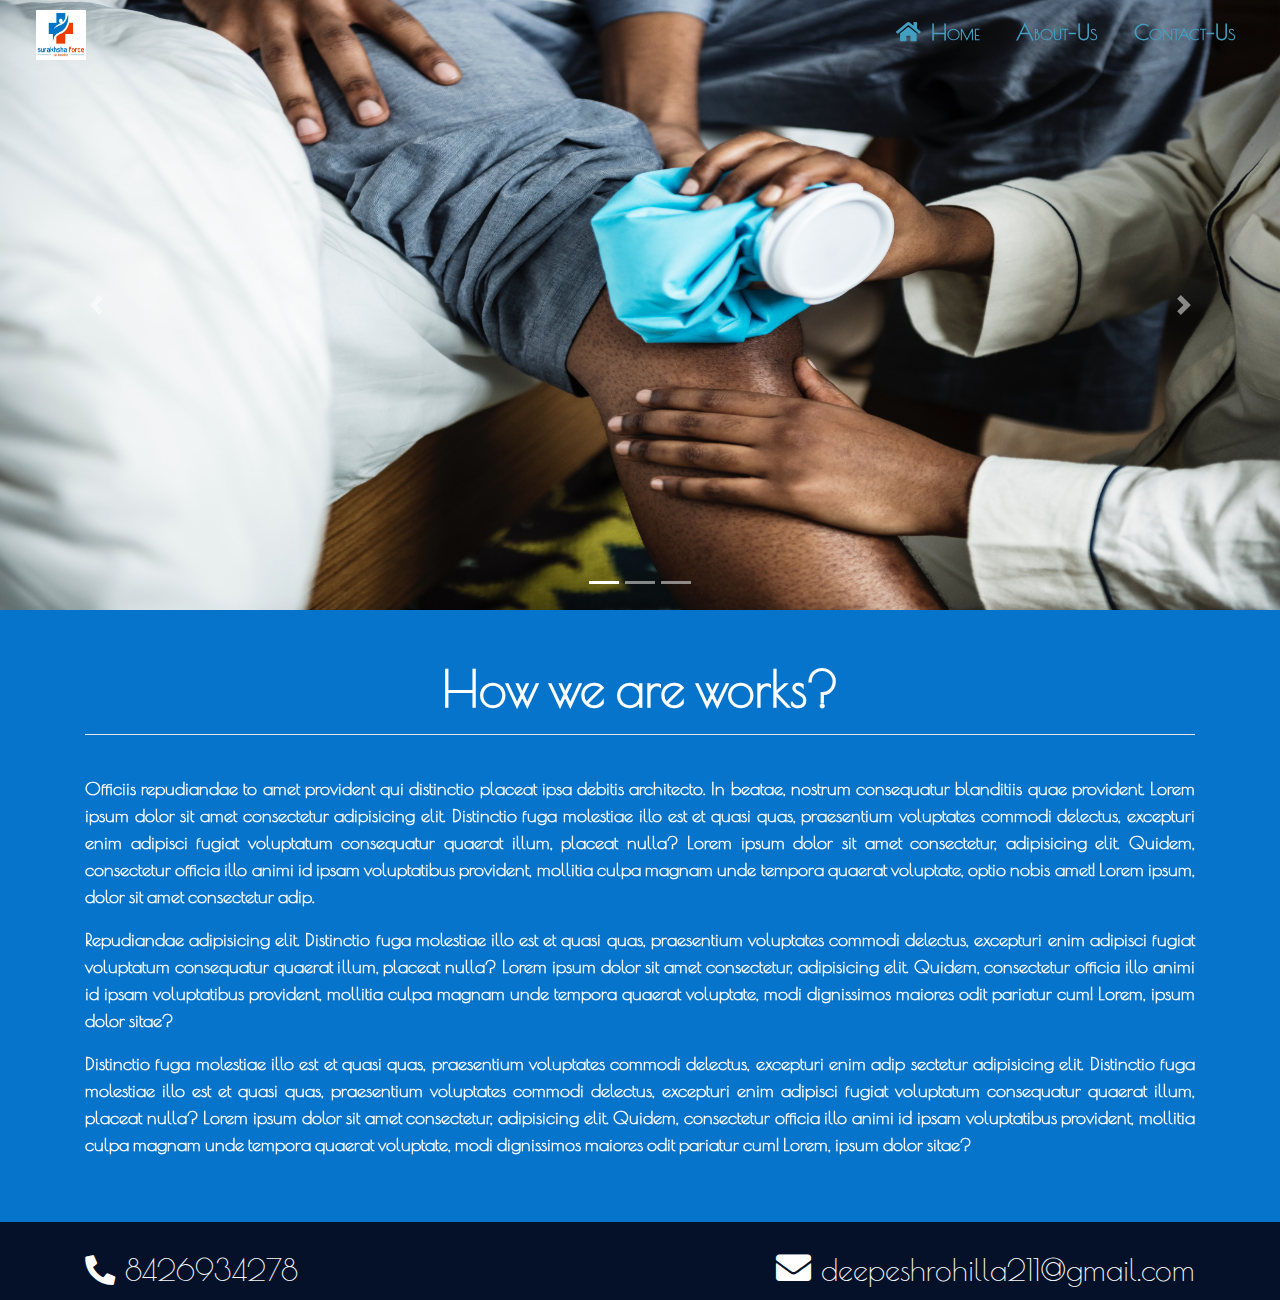
<file: pages/about.html>
<!DOCTYPE html>
<html>
  <head>
    <link rel="shortcut icon" href="favicon.ico" type="image/x-icon">
    <title>Suraksha Force</title>
    <link rel="stylesheet" href="../css/about.css">
    <link rel="stylesheet" href="https://stackpath.bootstrapcdn.com/bootstrap/4.3.1/css/bootstrap.min.css">
    <link rel="stylesheet" href="https://use.fontawesome.com/releases/v5.7.2/css/all.css">
    <link href="https://fonts.googleapis.com/css?family=Poiret+One" rel="stylesheet">
    <link href="https://unpkg.com/aos@2.3.1/dist/aos.css" rel="stylesheet">
  </head>
  <body>
    <section class="header">
      <nav class="navbar navbar-expand-lg navbar-light">
        <a class="navbar-brand" href="../index.html"></a>
        <button class="navbar-toggler" type="button" data-toggle="collapse" data-target="#navbarSupportedContent" aria-controls="navbarSupportedContent" aria-expanded="false" aria-label="Toggle navigation">
          <span class="navbar-toggler-icon"></span>
        </button>
      
        <div class="collapse navbar-collapse" id="navbarSupportedContent">
          <ul class="navbar-nav ml-auto">
            <li class="nav-item active">
              <a class="nav-link" href="../index.html"><i class="fas fa-home"></i>Home <span class="sr-only">(current)</span></a>
            </li>
            <li class="nav-item">
              <a class="nav-link" href="#">About-Us</a>
            </li>
            <li class="nav-item">
              <a class="nav-link" href="../pages/contact.html">Contact-Us</a>
            </li>
          </ul>
        </div>
      </nav>
    </section>
     
    <section class="slider">
      <div id="carouselExampleIndicators" class="carousel slide" data-ride="carousel">
        <ol class="carousel-indicators">
          <li data-target="#carouselExampleIndicators" data-slide-to="0" class="active"></li>
          <li data-target="#carouselExampleIndicators" data-slide-to="1"></li>
          <li data-target="#carouselExampleIndicators" data-slide-to="2"></li>
        </ol>
        <div class="carousel-inner">
          <div class="carousel-item active">
            <img src="../images/care-close-up-first-aid-1509340.jpg" class="d-block w-100" alt="...">
          </div>
          <div class="carousel-item">
            <img src="../images/black-hair-child-eye-1098769.jpg" class="d-block w-100" alt="...">
          </div>
          <div class="carousel-item">
            <img src="../images/aid-bandage-care-1385747.jpg" class="d-block w-100" alt="...">
          </div>
        </div>
        <a class="carousel-control-prev" href="#carouselExampleIndicators" role="button" data-slide="prev">
          <span class="carousel-control-prev-icon" aria-hidden="true"></span>
          <span class="sr-only">Previous</span>
        </a>
        <a class="carousel-control-next" href="#carouselExampleIndicators" role="button" data-slide="next">
          <span class="carousel-control-next-icon" aria-hidden="true"></span>
          <span class="sr-only">Next</span>
        </a>
      </div>
    </section>

    <section class="section-3">
      <div class="container">
        <div class="row">
          <div class="col-lg-12 mt-5" data-aos="fade-up" data-aos-duration="1200">
            <h1>How we are works?</h1>
            <hr>
          </div>
          <div class="col-lg-12 mt-4 mb-5" data-aos="fade-up" data-aos-duration="1200">
            <p>Officiis repudiandae to amet provident qui distinctio placeat ipsa debitis architecto. In beatae, nostrum consequatur blanditiis quae provident. Lorem ipsum dolor sit amet consectetur adipisicing elit. Distinctio fuga molestiae illo est et quasi quas, praesentium voluptates commodi delectus, excepturi enim adipisci fugiat voluptatum consequatur quaerat illum, placeat nulla? Lorem ipsum dolor sit amet consectetur, adipisicing elit. Quidem, consectetur officia illo animi id ipsam voluptatibus provident, mollitia culpa magnam unde tempora quaerat voluptate, optio nobis amet! Lorem ipsum, dolor sit amet consectetur adip.</p>
            <p>Repudiandae adipisicing elit. Distinctio fuga molestiae illo est et quasi quas, praesentium voluptates commodi delectus, excepturi enim adipisci fugiat voluptatum consequatur quaerat illum, placeat nulla? Lorem ipsum dolor sit amet consectetur, adipisicing elit. Quidem, consectetur officia illo animi id ipsam voluptatibus provident, mollitia culpa magnam unde tempora quaerat voluptate, modi dignissimos maiores odit pariatur cum! Lorem, ipsum dolor sitae?</p>
            <p>Distinctio fuga molestiae illo est et quasi quas, praesentium voluptates commodi delectus, excepturi enim adip sectetur adipisicing elit. Distinctio fuga molestiae illo est et quasi quas, praesentium voluptates commodi delectus, excepturi enim adipisci fugiat voluptatum consequatur quaerat illum, placeat nulla? Lorem ipsum dolor sit amet consectetur, adipisicing elit. Quidem, consectetur officia illo animi id ipsam voluptatibus provident, mollitia culpa magnam unde tempora quaerat voluptate, modi dignissimos maiores odit pariatur cum! Lorem, ipsum dolor sitae?</p>
          </div>
        </div>
      </div>
    </section>

    <section class="footer">
        <div class="container">
          <div class="row">
            <div class="col-lg-12 custom-foot">
              <label class="text-light contact"><i class="fas fa-phone"></i>8426934278</label>
              <a href="#" class="mail"><i class="fas fa-envelope"></i>deepeshrohilla211@gmail.com</a>
            </div>
          </div>
        </div>
      </section>

    <script src="https://unpkg.com/aos@2.3.1/dist/aos.js"></script>
    <script src="https://code.jquery.com/jquery-3.3.1.slim.min.js"></script>
    <script src="https://cdnjs.cloudflare.com/ajax/libs/popper.js/1.14.7/umd/popper.min.js"></script>
    <script src="https://stackpath.bootstrapcdn.com/bootstrap/4.3.1/js/bootstrap.min.js"></script>     
    <script>
      $(document).ready(function(){

        var checkScrollBar = function(){
          $('.navbar').css({
            boxShadow: $(this).scrollTop() > 50 ?
              '0px 4px 10px -2px rgba(0, 0, 0, 0.582)':'none',
            backgroundColor: $(this).scrollTop() > 50 ?
              'rgba(255, 255, 255, 0.85)' : 'transparent'
          })
        }
        $(window).on('load resize scroll', checkScrollBar)
      });
      AOS.init();
    </script>
  </body>
</html>
</file>
<file: css/about.css>
body {
    margin: 0px;
    padding: 0px;
}
::-webkit-scrollbar {
    width: 5px;
} 
::-webkit-scrollbar-track {
    background: rgb(255, 255, 255); 
}  
::-webkit-scrollbar-thumb {
    background: rgb(4, 17, 41); 
}

.header{
    width: 100%;
    height: auto;
    float: left;
    position: fixed;
    z-index: 1030;
}
.navbar{
    background: transparent;
    transition: background-color 0.4s ease-out;
}
.navbar-brand{
    width: 50px;
    height: 50px;
    margin: 0px 0px 0px 20px;
    padding: 0px;
    background-image: url('../images/IMG_20190308_170804.jpg');
    background-size: 100% 100%;
}
@media(max-width:720px){
    .navbar{
        background: rgba(255, 255, 255, 0.85) !important;
    }
}
@media(max-width:480px){
    .navbar{
        background: rgba(255, 255, 255, 0.85) !important;
    }
}

.nav-link{
    font-size: 22px;
    font-weight: bold;
    font-variant: small-caps;
    font-family: 'Poiret One', cursive;
    color: rgb(68, 158, 194) !important;
    margin-right: 20px;
    padding: 0px;
    display: inline-block;
}
.nav-link::after{
    content: '';
    display: block;
    width: 0;
    height: 4px;
    background-color: rgb(68, 158, 194) ;
    transition: width .3s;
}
.nav-link:hover::after{
    width: 100%;
}
@font-face{
    font-family: 'Poiret One', cursive;
    src: url('../fonts-family/Ubuntu/Ubuntu-Light.ttf');
}
.fa-home{
    font-size: 22px;
    color: rgb(68, 158, 194);
    padding: 0px 10px 0px 0px;
}

.slider{
    width: 100%;
    height: 610px;
    float: left;
}
.d-block{
    height: 610px;
}

.section-3{
    width: 100%;
    height: auto;
    float: left;
    background-color: rgb(7, 116, 204);
    overflow: hidden;
}
h1{
    color: #fff;
    text-align: center;
    font-size: 50px !important;
    font-family: 'Poiret One', cursive;
    font-weight: bold !important; 
}
hr{
    height: 2px;
    background-color: #fff;
}
p{
    color: #fff;
    font-size: 18px;
    text-align: justify;
    font-family: 'Poiret One', cursive;
    font-weight: bold !important; 
}

.footer{
    width: 100%;
    height: auto;
    float: left;
    background-color: rgb(4, 17, 41);
}
.custom-foot{
    margin-top: 25px;
}
.fa-phone{
    color: #fff;
    font-size: 30px;
    transform: rotate(90deg);
    margin-right: 10px;
}
.contact{
    font-size: 30px;
    color: #fff;
    font-family: 'Poiret One', cursive;
}
.mail{
    float: right;
    font-size: 30px;
    color: #fff;
    font-family: 'Poiret One', cursive;
}
.mail:hover{
    color: #fff;
}
.fa-envelope{
    color: #fff;
    font-size: 35px;
    margin-right: 10px;
}
</file>
